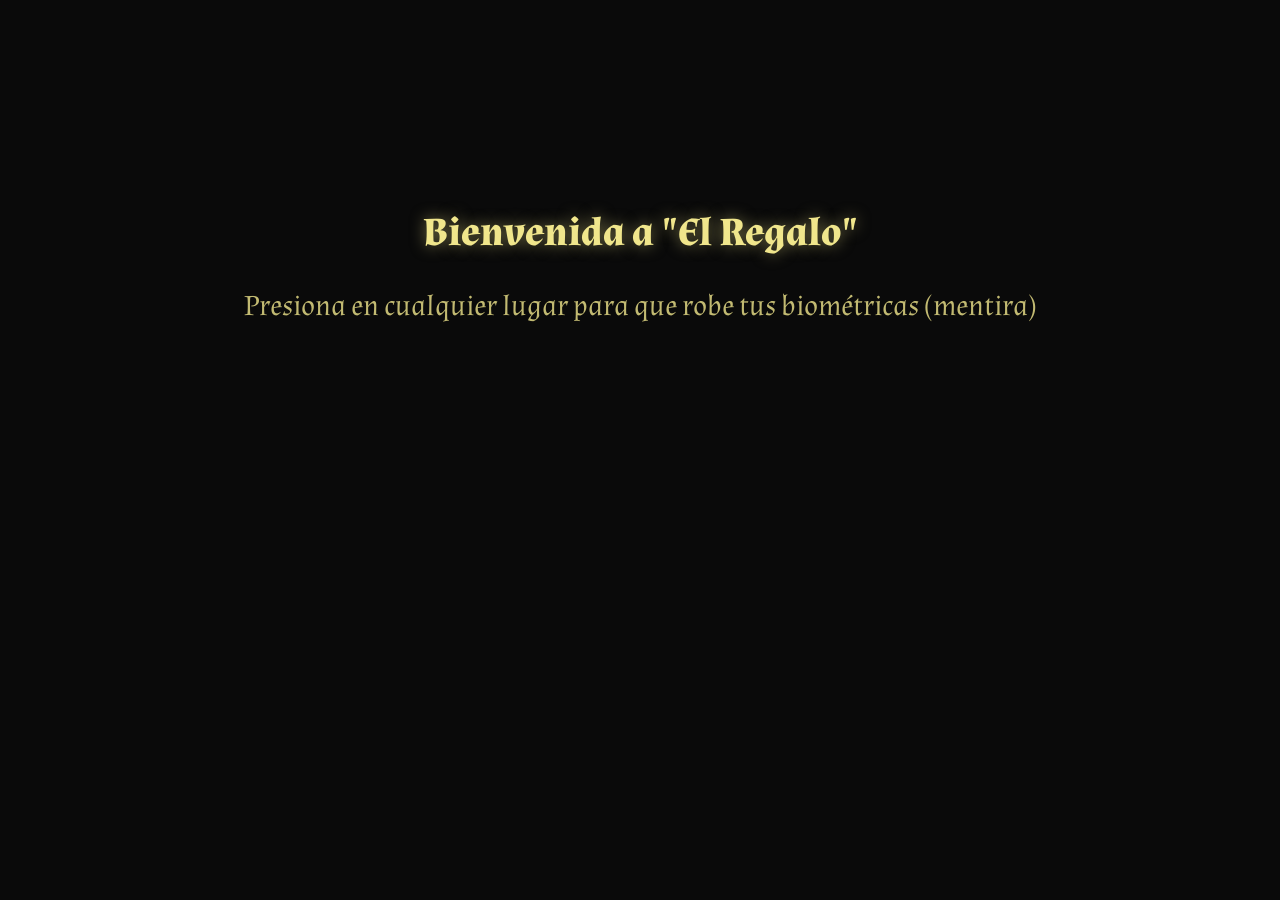
<file: index.html>
<!DOCTYPE html>
<html lang="es">
<head>
    <meta charset="UTF-8">
    <title>El Oráculo</title>
    <meta name="viewport" content="width=device-width, initial-scale=1.0, maximum-scale=1.0, user-scalable=no">
    <link rel="shortcut icon" href="favicon.ico" type="image/x-icon">
    <!-- Fuente -->
    <link rel='stylesheet' href='https://cdn-uicons.flaticon.com/4.0.0/uicons-thin-straight/css/uicons-thin-straight.css'>
    <link rel="preconnect" href="https://fonts.googleapis.com">
    <link rel="preconnect" href="https://fonts.gstatic.com" crossorigin>
    <link href="https://fonts.googleapis.com/css2?family=Almendra:ital,wght@0,400;0,700;1,400;1,700&display=swap" rel="stylesheet">
    <!-- Estilos -->
    <link rel="stylesheet" href="css/cortinas.css">
    <link rel="stylesheet" href="css/intro.css">
    <link rel="stylesheet" href="css/cardFlip.css">
    <link rel="stylesheet" href="css/main.css">
</head>
<body>

    <div id="app-container" class="escena-proporcion">

        <div id="pantalla-inicio" class="overlay-inicio">
            <div class="contenido-inicio">
                <div>
                    <h1>Bienvenida a "El Regalo"</h1>
                    <p>Presiona en cualquier lugar para que robe tus biométricas (mentira)</p>
                </div>
                <i class="fi fi-ts-fingerprint"></i>
            </div>
        </div>


    <!-- AÑADIR PARTICULAS AL CURSOR, MUSICA Y MAS ANIMACIONES -->
        <section id="capa-cortinas">
            <div id="wrapper-bromas">
                <div id="cortina-activa" class="capa-cortina">
                    <h1 id="texto-broma" class="texto-broma almendra-bold-italic"></h1>
                </div>
            </div>

            <main id="mesa" style="display: none; opacity: 0;">
                <h2 class="texto-post-cortina almendra-regular-italic">By R.R.<br>for C.<br><br><br>"Kora no sponsa no tenkio des<br><br> okurishi-mas"</h2>
            </main>

            <div id="cortina-estatica"></div>
        </section>

        <!--  -->

        <section id="capa-ritual" style="display: none;">
            <div class="container">
                
                <div class="mesa-wrapper">
                    <img src="resources/images/endState/mesa/fullMesa.webp" alt="" class="base-mesa">
                    
                    <div class="septagrama">
                        <img src="resources/images/endState/mesa/septagrama.webp" alt="">
                    </div>
                    <section class="objetos">
                        <img src="resources/images/endState/mesa/silla.webp" alt="" class="silla">
                        <img src="resources/images/endState/mesa/mueble.webp" alt="" class="mueble">
                        <img src="resources/images/endState/mesa/vaso.webp" alt="" class="vaso">
                        <img src="resources/images/endState/mesa/velas.webp" alt="" class="velas">
                        <img src="resources/images/endState/mesa/bolso.webp" alt="" class="bolso">
                        <img src="resources/images/endState/mesa/espejo.webp" alt="" class="espejo">
                        <img src="resources/images/endState/mesa/libros.webp" alt="" class="libros">
                    </section>

                    <section id="capa-tarot">
                        <div class="mensaje">
                            <span class="fragmento etapa-1 almendra-regular-italic">En este día tan especial... </span>
                            <span class="fragmento etapa-2 almendra-regular-italic">donde los astros celebran tu nombre... </span>
                            <span class="fragmento etapa-3 almendra-regular-italic">¡te deseo el mejor de los cumpleaños!</span>
                            <br><br>
                            <p class="fragmento etapa-3 almendra-regular-italic" style="font-size: 1.5rem">O al menos uno muy bonito...</p>
                        </div>
                        <div class="cartas">
                                <label class="contenedor-carta">
                                    <input type="checkbox" id="carta-1" class="carta-toggle" style="display: none;">
                                    <label for="carta-1" class="carta">
                                        <div class="carta-interior">
                                            <div class="carta-frente">
                                                <img src="resources/images/endState/cartas/cartaReversoFinal.webp">
                                            </div>
                                            <div class="carta-reverso">
                                                <img src="resources/images/endState/cartas/cartaFrenteFinal1.webp">
                                            </div>
                                        </div>
                                    </label>
                                </label>

                                <label class="contenedor-carta">
                                    <input type="checkbox" id="carta-2" class="carta-toggle" style="display: none;">
                                    <label for="carta-2" class="carta">
                                        <div class="carta-interior">
                                            <div class="carta-frente">
                                                <img src="resources/images/endState/cartas/cartaReversoFinal.webp">
                                            </div>
                                            <div class="carta-reverso">
                                                <img src="resources/images/endState/cartas/cartaFrenteFinal3.webp">
                                            </div>
                                        </div>
                                    </label>
                                </label>

                                <label class="contenedor-carta">
                                    <input type="checkbox" id="carta-3" class="carta-toggle" style="display: none;">
                                    <label for="carta-3" class="carta">
                                        <div class="carta-interior">
                                            <div class="carta-frente">
                                                <img src="resources/images/endState/cartas/cartaReversoFinal.webp">
                                            </div>
                                            <div class="carta-reverso">
                                                <img src="resources/images/endState/cartas/cartaFrenteFinal2.webp">
                                            </div>
                                        </div>
                                    </label>
                                </label>
                            </div>
                    </section>
                    <div class="contenedor-confeti">
                        <div class="confeti"></div>
                        <div class="confeti"></div>
                        <div class="confeti"></div>
                        <div class="confeti"></div>
                        <div class="confeti"></div>
                        <div class="confeti"></div>
                        <div class="confeti"></div>
                        <div class="confeti"></div>
                        <div class="confeti"></div>
                        <div class="confeti"></div>
                        <div class="confeti"></div>
                        <div class="confeti"></div>
                        <div class="confeti"></div>
                        <div class="confeti"></div>
                        <div class="confeti"></div>
                        <div class="confeti"></div>
                        <div class="confeti"></div>
                        <div class="confeti"></div>
                        <div class="confeti"></div>
                        <div class="confeti"></div>
                        <div class="confeti"></div>
                        <div class="confeti"></div>
                        <div class="confeti"></div>
                        <div class="confeti"></div>
                        <div class="confeti"></div>
                        <div class="confeti"></div>
                        <div class="confeti"></div>
                        <div class="confeti"></div>
                        <div class="confeti"></div>
                        <div class="confeti"></div>
                        <div class="confeti"></div>
                        <div class="confeti"></div>
                        <div class="confeti"></div>
                        <div class="confeti"></div>
                        <div class="confeti"></div>
                        <div class="confeti"></div>
                        <div class="confeti"></div>
                        <div class="confeti"></div>
                        <div class="confeti"></div>
                        <div class="confeti"></div>
                    </div>
                </div>

                <div class="loadbar">
                        <div class="load"></div>
                </div>
            
            </div>
        </section>

        <div id="narrativa-intro" class="narrativa-overlay">
            <h3 id="texto-narrativa"></h3>
        </div>
        <div id="btn-siguiente" class="siguiente-oculto almendra-regular-italic">
            Siguiente... ✨
        </div>

    </div>

    <script src="js/cortinas.js"></script>
    <script src="js/intro.js"></script>
    <script src="js/main.js"></script> </body>
</html>
</file>
<file: css/cortinas.css>
#wrapper-bromas {
    position: fixed;
    width: 100vw;
    height: 100vh;
    z-index: 1000;
}

#cortina-estatica {
    position: fixed;
    top: 0;
    left: 0;
    width: 100%; /* Cambia vw por % para mejor compatibilidad */
    height: 100%; /* Cambia vh por % */
    background-image: url('../resources/images/endState/cubreCortina.webp');
    
    /* CAMBIO CLAVE: Cambiamos 'cover' por '100% 100%' */
    background-size: 100% 100%; 
    
    background-position: center;
    background-repeat: no-repeat;
    z-index: 1100;
    pointer-events: none; 
    transition: opacity 1.5s ease-out, transform 1.5s ease-out;
}

/* Clase para el efecto de "atravesar" las cortinas al final */
.vuelo-final {
    opacity: 0;
    transform: scale(1.3); /* Se expande mientras se desvanece */
}

.capa-cortina {
    position: absolute;
    width: 100vw;
    height: 100vh;
    display: flex;
    justify-content: center;
    align-items: center;
    cursor: grab;
    touch-action: none;
    will-change: transform, opacity;
    /* Quitamos la transition de aquí, la manejaremos dinámicamente en JS */
    transition: transform 3.5s ease, opacity 3.5s ease;
}

.capa-cortina.lanzada {
    /* Esta clase ahora sirve principalmente como marcador de estado */
    pointer-events: none; 
}

.texto-broma {
    color: white;
    /* Mínimo 24px, escala con el ancho (8vw), máximo 60px */
    font-size: clamp(24px, 8vw, 40px); 
    text-align: center;
    width: 60%;
    padding: 30px;
    user-select: none;
    
    /* Ampliamos el max-width para que no se amontone el texto */
    max-width: 80vw; 

    animation: flotarMistico 2s ease-in-out infinite alternate;
}

.texto-post-cortina{
    color: white;
    text-align: center;
    margin-top: 40vh;
    scale: 1.2;
    user-select: none;
    -webkit-user-select: none;
}

#mesa {
    transition: opacity 2s ease;
}

@keyframes flotarMistico {
    0% {
        transform: translateY(0) scale(1);
    }
    100% {
        transform: translateY(-10px) scale(1.05);
    }
}
</file>
<file: css/intro.css>
#capa-ritual {
    position: fixed;
    inset: 0;
    display: flex;
    justify-content: center;
    align-items: center; /* Centra el ritual si la pantalla es muy ancha */
    overflow: hidden;
}

.container {
    position: relative;
    width: 100%;
    height: 100%;
    display: flex;
    flex-direction: column;
    justify-content: flex-end; /* Todo nace desde abajo */
    align-items: center;
}

/* 1. EL ANCLA: El wrapper ahora escala pero nunca desborda el alto */
.mesa-wrapper {
    position: relative;
    width: 100vw;
    /* La fórmula para que el wrapper no sea más alto que la pantalla */
    max-width: calc(100vh * (720 / 1610)); 
    aspect-ratio: 720 / 1610; 
    margin: 0 auto; /* Lo centra si la pantalla es muy ancha */
    z-index: 1;
}

.base-mesa {
    width: 100%;
    height: 100%;
    display: block;
    pointer-events: none;
}

/* 2. LOS OBJETOS (Ahora son relativos al wrapper, no a la pantalla) */
.objetos {
    position: absolute;
    inset: 0; /* Cubre desde el pixel (0,0) hasta el final de la imagen */
    z-index: 3;
}

.objetos img {
    position: absolute;
    height: auto;
    /* Suavizamos la reacción a los cambios de opacidad del JS */
    transition: opacity 0.8s cubic-bezier(0.4, 0, 0.2, 1), 
                transform 1.2s cubic-bezier(0.4, 0, 0.2, 1);
    will-change: opacity, transform;
}


/* 3. POSICIONAMIENTO REAL (Calculado sobre el asset 720x1610) */
/* Ajustá estos % para que pisen la madera de tu dibujo */

.silla   { bottom: 25%; left: 15%; width: 6%; }
.mueble  { bottom: 27%; left: 25%; width: 10%; }

.vaso    { bottom: 25%; right: 12%; width: 14%; }
.velas   { bottom: 27%; right: 32%; width: 22%; }

.bolso   { bottom: 12%; left: 6%; width: 35%; }
.espejo  { bottom: 8%; left: 18%; width: 14%; }

.libros  { bottom: 8%; right: 10%; width: 38%; }

/* --- LA BARRA DE CARGA (Interfaz) --- */

/* Contenedor principal de la barra */
.loadbar {
    position: absolute;
    opacity: 0;

    /* La ubicamos en el tercio inferior de la pantalla, 
       donde el usuario suele apoyar el pulgar naturalmente. */
    bottom: 50%; 
    left: 50%;
    transform: translateX(-50%); /* Centrado horizontal perfecto */
    
    /* Dimensiones responsivas */
    width: 70%; /* Ocupa buena parte del ancho en móviles */
    max-width: 300px; /* No se hace gigante en tablets */
    height: 30px; /* Un grosor cómodo para ver la carga */
    
    /* Estilo visual místico */
    background: rgba(20, 20, 20, 0.8); /* Fondo oscuro casi opaco */
    border: 2px solid #eeba30; /* Borde dorado místico */
    border-radius: 6px; /* Esquinas suavizadas */
    
    /* Efectos de brillo dorados */
    box-shadow: 0 0 100px rgba(238, 186, 48, 0.3), /* Brillo sutil externo */
                inset 0 0 105px rgba(0, 0, 0, 0.5); /* Sombra interna para profundidad */
    
    overflow: hidden; /* Importante para que el relleno no se salga */
    z-index: 100; /* Asegura que esté por encima de la mesa y objetos */
    
    /* Preparación para la interacción (cursor, etc.) */
    cursor: pointer;
    transition: transform 0.3s ease, box-shadow 0.3s ease, opacity 5s ease;
}

.loadbar.visible{
    opacity: 1;
    /*animation: aparecer 4s ease;*/
}

@keyframes aparecer{
    0% { opacity: 0; }
    100% { opacity: 1; }
}

/* Efecto visual cuando el usuario pasa el mouse o presiona */
.loadbar:active {
    transform: translateX(-50%) scale(0.98); /* Pequeña pulsación visual */
    box-shadow: 0 0 20px rgba(238, 186, 48, 0.5); /* Aumenta el brillo */
}

/* --- LÓGICA DE MOVIMIENTO DE LA BARRA --- */
.load { 
    width: 100%; /* El contenedor siempre es 100% */
    height: 100%;
    background: linear-gradient(90deg, #b8860b, #eeba30, #b8860b);
    box-shadow: 0 0 15px #eeba30;
    
    /* EL SECRETO: Empezamos la barra fuera de vista a la izquierda (-100%) */
    /* Usamos una variable de CSS que el JS modificará */
    transform: translateX(var(--progress, -100%)); 
    
    /* Definimos una transición base */
    transition: transform 0.1s linear; 
}

/* Cuando el JS detecta que estás presionando, añade esta clase: */
.loading .load {
    /* La velocidad a la que "carga" el ritual (10 segundos) */
    transition: transform 10s linear; 
}

/* Cuando el JS detecta que soltaste, añade esta clase: */
.unloading .load {
    /* La velocidad a la que se "vacía" la barra al soltar (2 segundos) */
    transition: transform 2s ease-out; 
}

/* Animación de "vibración" de la barra mientras carga */
@keyframes shake {
    0% { transform: translateX(-50%) translate(1px, 1px); }
    50% { transform: translateX(-50%) translate(-1px, -2px); }
    100% { transform: translateX(-50%) translate(1px, -1px); }
}

.loading {
    animation: shake 0.2s infinite;
    border-color: #fff; /* Brilla más al cargar */
    box-shadow: 0 0 20px rgba(238, 186, 48, 0.6);
}

/* --- EFECTOS DRAMÁTICOS DE FINALIZACIÓN --- */

/* 4. SEPTAGRAMA: Ajuste para el "Soft Landing" */
.septagrama {
    position: absolute;
    bottom: 8%; 
    left: 49%;
    transform: translateX(-50%);
    width: 60%;
    height: 22%;
    z-index: 2;
    /* Evitamos saltos de layout durante la vibración */
    will-change: transform, filter, opacity; 
    transition: filter 5s ease-out, transform 5s ease-out, opacity 5s ease;
}

.septagrama img { 
    width: 100%; 
    height: auto; 
    /* CLAVE: Cuando la animación termina, vuelve a su estado normal en 2 segundos */
    will-change: transform, filter, opacity;
    transition: filter 5s ease-out, transform 5s ease-out, opacity 5s ease;
}

/* Vibración violenta para toda la pantalla */
.vibracion-extrema {
    animation: shake-violento 0.1s infinite;
}

@keyframes shake-violento {
    0% { transform: translate(0, 0) rotate(0deg); }
    25% { transform: translate(4px, 4px) rotate(0.5deg); }
    50% { transform: translate(-4px, -2px) rotate(-0.5deg); }
    75% { transform: translate(-2px, 4px) rotate(0deg); }
    100% { transform: translate(2px, -4px) rotate(0.5deg); }
}

/* Septagrama en éxtasis (Animación violenta) */
.septagrama-activo{
    animation: brillo-violento 0.2s infinite alternate;
    /* Forzamos que el brillo sea muy fuerte durante la animación */
    filter: drop-shadow(0 0 40px #fff) brightness(1.2) !important;
}

.septagrama-activo-chill{
    animation: brillo-violento 2s infinite alternate;
    /* Forzamos que el brillo sea muy fuerte durante la animación */
    filter: drop-shadow(0 0 40px #fff) brightness(0.5) !important;
}

@keyframes brillo-violento {
    from {
        transform: translateX(-50%) scale(1);
    }
    to {
        transform: translateX(-50%) scale(1.1);
    }
}


/* ARREGLO DE MENU CONTEXTUAL AL CARGAR LA BARRA */
.objeto, .capa-ritual, .loadbar {
    -webkit-user-select: none;   /* Safari */
    -ms-user-select: none;       /* IE 10+ */
    user-select: none;           /* Estándar */
    -webkit-touch-callout: none; /* Bloquea el menú contextual en iOS */
    -webkit-tap-highlight-color: transparent; /* Quita el cuadro azul al tocar en Android */
}

img {
    pointer-events: none; /* Evita que las imágenes interfieran con los clicks del fondo */
    -webkit-user-drag: none; /* Evita que el usuario "arrastre" la imagen */
}
</file>
<file: css/cardFlip.css>
.cartas {
    display: flex;
    justify-content: center;
    align-items: center;
    width: 75%;
    height: 30%;
    
    /* 1. Bajamos el valor para que el efecto sea más dramático.
       Un valor entre 600px y 800px suele ser el "sweet spot". */
    perspective: 800px; 
    
    /* 2. Esto asegura que los hijos mantengan su tridimensionalidad */
    transform-style: preserve-3d; 
}

.carta{
    background-color: transparent;
    position: relative;
    width: 100%;
    height: 100%;
    z-index: 10;
    perspective: 1000px; /* 3D effect */
    display: block; /* Asegura que el label ocupe todo el espacio */
    cursor: pointer;
    -webkit-tap-highlight-color: transparent; /* Quita el flash molesto en Android */
}

/* Posicionar correctamente ambos lados de la carta */
.carta-interior{
    position: relative;
    width: 100%;
    height: 100%;
    text-align: center;
    transition: transform 2s ease-in-out;
    transform-style: preserve-3d;
}

.carta-toggle {
    position: absolute;
    opacity: 0;
    width: 0;
    height: 0;
    pointer-events: none;
}

/* Causar que la carta rote al pasar el mouse */
.carta-toggle:checked + .carta .carta-interior{
    transform: rotateY(-180deg);
}

/* Posicionar ambos lados de la carta y ocultar el reverso de cada una*/
.carta-frente, .carta-reverso{
    position: absolute;
    width: 100%;
    height: 100%;
    backface-visibility: hidden;
}

/* estilizar el frente */
.carta-frente{ 
    color: white;
}
.carta img{
    width: 100%;
    height: 100%;
    object-fit: contain;
}

/* estilizar el reverso */
.carta-reverso{
    color: black;
    transform:rotateY(180deg);
}

#capa-tarot {
    position: absolute;
    bottom: 10%; /* Ajustá esto según dónde termine el dibujo de tu mesa */
    left: 0;
    height: 65%;
    width: 100%;
    z-index: 50;
    display: flex;
    justify-content: space-between;
    align-items: center;
    flex-direction: column;
    
    /* EL SECRETO DE LA PROFUNDIDAD: */
    perspective: 1500px;
    transform-style: preserve-3d;
    opacity: 0;
    pointer-events: none;
    transition: opacity 2s ease;
}

#capa-tarot.visible {
    opacity: 1;
    pointer-events: all;
}

.contenedor-carta {
    opacity: 0;
    width: 30%;
    height: 100%;
    margin: 0 10px;
    filter: drop-shadow(0 10px 15px rgba(0,0,0,0.5));
    user-select: none;
    -webkit-user-select: none;
    
    /* 3. Rotación positiva en X la inclina hacia el fondo.
       Acompañamos con un pequeño translateZ para darle "vuelo". */
    transform: rotateX(45deg) translateZ(0);
    
    transition: transform 0.8s cubic-bezier(0.2, 0.8, 0.2, 1);
    
    /* 4. Importante para que el navegador suavice los bordes inclinados */
    backface-visibility: hidden;
    -webkit-font-smoothing: antialiased;
    touch-action: manipulation; /* Evita que el navegador espere a ver si haces zoom */
}

/* Delays para el efecto de reparto ritual */
.contenedor-carta:nth-child(1) { animation-delay: 1s; }
.contenedor-carta:nth-child(2) { animation-delay: 2s; }
.contenedor-carta:nth-child(3) { animation-delay: 3s; }

/* Animación cuando se vuelven visibles */
#capa-tarot.visible .contenedor-carta {
    pointer-events: all;
    /* Al final, la carta queda acostada (rotateX) pero apoyada (translateY 0) */
    animation: entregarCarta 3s cubic-bezier(0.25,1,0.5,1) forwards;
}

/* MENSAJE */

.mensaje {
    width: 80%;
    text-align: center;
    pointer-events: none;
    user-select: none;
    -webkit-user-select: none;
    z-index: 1;
    margin-bottom: 20px;
    min-height: 100px; /* Evita saltos en el diseño al aparecer texto */
    color: #f0e68c; /* Dorado suave */
    text-shadow: 0 0 10px rgba(255, 215, 0, 0.5);
    
    /* Efecto flotante con perspectiva */
    transform: rotateX(10deg); 
    transition: all 1s ease;
}

.fragmento {
    opacity: 0;
    filter: blur(10px);
    pointer-events: none;
    transition: all 1.5s ease;
    display: inline; /* Se unen como un solo párrafo */
    font-size: clamp(24px, 8vw, 40px); 
}

/* LÓGICA DE REVELACIÓN CON :HAS() */

/* 1. Si AL MENOS UNA carta (Cualquiera) está volteada -> Revela etapa 1 */
#capa-tarot:has(.carta-toggle:checked) .etapa-1 {
    opacity: 1;
    filter: blur(0px);
}

/* 2. Si hay AL MENOS DOS cartas volteadas -> Revela etapa 2 */
#capa-tarot:has(.contenedor-carta:nth-child(1) .carta-toggle:checked):has(.contenedor-carta:nth-child(2) .carta-toggle:checked) .etapa-2,
#capa-tarot:has(.contenedor-carta:nth-child(2) .carta-toggle:checked):has(.contenedor-carta:nth-child(3) .carta-toggle:checked) .etapa-2,
#capa-tarot:has(.contenedor-carta:nth-child(1) .carta-toggle:checked):has(.contenedor-carta:nth-child(3) .carta-toggle:checked) .etapa-2 {
    opacity: 1;
    filter: blur(0px);
}

/* --- 3. Revelar Texto Etapa 3 (Final) --- */
#capa-tarot:has(.contenedor-carta:nth-child(1) .carta-toggle:checked):has(.contenedor-carta:nth-child(2) .carta-toggle:checked):has(.contenedor-carta:nth-child(3) .carta-toggle:checked) .etapa-3 {
    opacity: 1;
    filter: blur(0px);
    color: #fff; 
    text-shadow: 0 0 20px rgba(255, 255, 255, 0.8);
    transition: all 2s ease; /* Para que el brillo entre suave */
}

/* 1. Definimos la trayectoria de "entrega" */
@keyframes entregarCarta {
    0% {
        opacity: 0;
        /* La carta viene desde arriba y "atrás" de la pantalla (fuera de vista) */
        transform: translateY(-100vh) translateZ(500px) rotateX(-90deg) rotateZ(20deg);
    }
    60% {
        opacity: 1;
        /* Punto de impacto: llega a la mesa pero con un pequeño rebote */
        transform: translateY(0) translateZ(0) rotateX(30deg) rotateZ(0deg);
    }
    100% {
        opacity: 1;
        /* Reposo final sobre la mesa */
        transform: translateY(0) translateZ(0) rotateX(25deg);
    }
}

/* --- 1. Contenedor Principal (Oculto por defecto) --- */
.contenedor-confeti {
    position: absolute;
    top: -50px; /* Empezamos un poco arriba de la pantalla */
    left: 0;
    width: 100%;
    height: 100vh; /* Ocupa todo el alto */
    overflow: hidden; /* Evita que el confeti se escape */
    pointer-events: none; /* No interfiere con los toques de las cartas */
    z-index: 100; /* Por encima de todo */
    opacity: 0;
    transition: opacity 1s ease;
}

/* --- 2. LÓGICA DE ACTIVACIÓN CON :HAS() --- */
/* Si las tres cartas están volteadas, mostramos el contenedor */
#capa-tarot:has(.contenedor-carta:nth-child(1) .carta-toggle:checked):has(.contenedor-carta:nth-child(2) .carta-toggle:checked):has(.contenedor-carta:nth-child(3) .carta-toggle:checked) + .contenedor-confeti {
    opacity: 1;
}

/* Esto asegura que una vez que se activó, el confeti no se detenga aunque cambies las cartas */
#capa-tarot.final-alcanzado + .contenedor-confeti {
    opacity: 1;
}

/* --- 3. Estilo Base del Confeti --- */
.confeti {
    position: absolute;
    width: 24px;
    height: 32px;
    background-color: #f0e68c; /* Dorado por defecto */
    opacity: 0.9;
    
    /* Efecto 3D para el giro */
    transform-style: preserve-3d;
    backface-visibility: visible;
    
    /* Animación base (caída y giro) */
    will-change: transform, opacity;
    animation: caerConfeti 4s ease-in-out infinite;
    
    /* Estado inicial: arriba de la pantalla */
    top: -20px;
}

/* --- 4. Variedad: Usamos :nth-child() para aleatorizar --- */
/* Colores alternados */
.confeti:nth-child(2n) { background-color: lightblue; }
.confeti:nth-child(3n) { background-color: pink; }
.confeti:nth-child(4n) { background-color: red; } 
.confeti:nth-child(5n) { background-color: yellow; } 

/* --- Bloque 1 (0% a 25%) --- */
.confeti:nth-child(1) { left: 1%; animation-delay: 0.1s; animation-duration: 4.2s; }
.confeti:nth-child(2) { left: 3.5%; animation-delay: 1.5s; animation-duration: 3.8s; }
.confeti:nth-child(3) { left: 6%; animation-delay: 2.8s; animation-duration: 4.5s; }
.confeti:nth-child(4) { left: 8.5%; animation-delay: 0.5s; animation-duration: 4.0s; }
.confeti:nth-child(5) { left: 11%; animation-delay: 1.9s; animation-duration: 3.6s; }
.confeti:nth-child(6) { left: 13.5%; animation-delay: 3.2s; animation-duration: 4.8s; }
.confeti:nth-child(7) { left: 16%; animation-delay: 1.1s; animation-duration: 4.3s; }
.confeti:nth-child(8) { left: 18.5%; animation-delay: 2.4s; animation-duration: 3.9s; }
.confeti:nth-child(9) { left: 21%; animation-delay: 3.7s; animation-duration: 4.6s; }
.confeti:nth-child(10) { left: 23.5%; animation-delay: 0.8s; animation-duration: 4.1s; }

/* --- Bloque 2 (26% a 50%) --- */
.confeti:nth-child(11) { left: 26%; animation-delay: 2.1s; animation-duration: 3.7s; }
.confeti:nth-child(12) { left: 28.5%; animation-delay: 3.4s; animation-duration: 4.9s; }
.confeti:nth-child(13) { left: 31%; animation-delay: 1.3s; animation-duration: 4.4s; }
.confeti:nth-child(14) { left: 33.5%; animation-delay: 2.6s; animation-duration: 3.5s; }
.confeti:nth-child(15) { left: 36%; animation-delay: 3.9s; animation-duration: 4.7s; }
.confeti:nth-child(16) { left: 38.5%; animation-delay: 1.7s; animation-duration: 4.2s; }
.confeti:nth-child(17) { left: 41%; animation-delay: 0.4s; animation-duration: 3.8s; }
.confeti:nth-child(18) { left: 43.5%; animation-delay: 2.9s; animation-duration: 4.5s; }
.confeti:nth-child(19) { left: 46%; animation-delay: 1.0s; animation-duration: 4.0s; }
.confeti:nth-child(20) { left: 48.5%; animation-delay: 3.5s; animation-duration: 3.6s; }

/* --- Bloque 3 (51% a 75%) --- */
.confeti:nth-child(21) { left: 51%; animation-delay: 0.7s; animation-duration: 4.1s; }
.confeti:nth-child(22) { left: 53.5%; animation-delay: 2.1s; animation-duration: 3.9s; }
.confeti:nth-child(23) { left: 56%; animation-delay: 1.2s; animation-duration: 4.6s; }
.confeti:nth-child(24) { left: 58.5%; animation-delay: 3.5s; animation-duration: 3.7s; }
.confeti:nth-child(25) { left: 61%; animation-delay: 0.3s; animation-duration: 4.4s; }
.confeti:nth-child(26) { left: 63.5%; animation-delay: 2.5s; animation-duration: 4.0s; }
.confeti:nth-child(27) { left: 66%; animation-delay: 1.8s; animation-duration: 3.5s; }
.confeti:nth-child(28) { left: 68.5%; animation-delay: 0.9s; animation-duration: 4.8s; }
.confeti:nth-child(29) { left: 71%; animation-delay: 3.1s; animation-duration: 4.2s; }
.confeti:nth-child(30) { left: 73.5%; animation-delay: 1.4s; animation-duration: 3.6s; }

/* --- Bloque 4 (76% a 100%) --- */
.confeti:nth-child(31) { left: 76%; animation-delay: 2.7s; animation-duration: 4.5s; }
.confeti:nth-child(32) { left: 78.5%; animation-delay: 0.5s; animation-duration: 3.8s; }
.confeti:nth-child(33) { left: 81%; animation-delay: 3.8s; animation-duration: 4.1s; }
.confeti:nth-child(34) { left: 83.5%; animation-delay: 1.1s; animation-duration: 4.9s; }
.confeti:nth-child(35) { left: 86%; animation-delay: 2.3s; animation-duration: 3.7s; }
.confeti:nth-child(36) { left: 88.5%; animation-delay: 0.2s; animation-duration: 4.3s; }
.confeti:nth-child(37) { left: 91%; animation-delay: 3.4s; animation-duration: 4.0s; }
.confeti:nth-child(38) { left: 93.5%; animation-delay: 1.6s; animation-duration: 3.6s; }
.confeti:nth-child(39) { left: 96%; animation-delay: 2.9s; animation-duration: 4.7s; }
.confeti:nth-child(40) { left: 98.5%; animation-delay: 0.6s; animation-duration: 4.2s; }

/* --- 5. La Animación de Caída y Giro --- */
@keyframes caerConfeti {
    0% {
        transform: translateY(-100vh) rotateX(0deg) rotateY(0deg) rotateZ(0deg) translateX(0);
        opacity: 0;
    }
    10% {
        opacity: 1; /* Aparece rápido al entrar en pantalla */
    }
    100% {
        /* Cae toda la altura y gira violentamente en los 3 ejes */
        transform: translateY(110vh) rotateX(720deg) rotateY(1440deg) rotateZ(360deg) translateX(50px);
        opacity: 0.5; /* Se desvanece un poco al llegar al suelo */
    }
}
</file>
<file: css/main.css>
body, html {
    margin: 0;
    padding: 0;
    width: 100%;
    height: 100%;
    overflow: hidden;
    background-color: #242429;
    font-family: "Almendra", serif;
}

#app-container {
    width: 100%;
    height: 100%;
    position: relative;
    overflow: hidden;
}

/* TEXTO DE APERTURA */

.overlay-inicio {
    position: fixed;
    align-items: center;
    top: 0;
    left: 0;
    width: 100%;
    height: 100%;
    background-color: #0a0a0a; /* Negro profundo */
    display: flex;
    justify-content: center;
    align-items: center;
    z-index: 2000; /* Por encima de TODO */
    cursor: pointer;
    transition: opacity 2s ease, visibility 1.5s;
}

.contenido-inicio {
    display: flex;
    flex-direction: column;
    justify-content: space-between;
    height: 60vh;
    max-width: 80vw;
    text-align: center;
    color: #f0e68c;
    padding: 20px;
    user-select: none;
    -webkit-user-select: none;
}

.contenido-inicio h1 {
    font-size: 2.5rem;
    margin-bottom: 20px;
    text-shadow: 0 0 15px rgba(240, 230, 140, 0.5);
}

.contenido-inicio p {
    font-size: 1.8rem;
    opacity: 0.8;
}

.contenido-inicio i {
    font-size: 6rem;
    opacity: 0.8;
    text-shadow: 0 0 15px rgba(240, 230, 140, 0.5);
}

/* Clase para ocultar con suavidad */
.overlay-inicio.oculto {
    opacity: 0;
    visibility: hidden;
}

/* FUENTES DE TEXTO */

.almendra-regular {
  font-family: "Almendra", serif;
  font-weight: 400;
  font-style: normal;
}

.almendra-bold {
  font-family: "Almendra", serif;
  font-weight: 700;
  font-style: normal;
}

.almendra-regular-italic {
  font-family: "Almendra", serif;
  font-weight: 400;
  font-style: italic;
}

.almendra-bold-italic {
  font-family: "Almendra", serif;
  font-weight: 700;
  font-style: italic;
}

/* DIALOGOS */

.narrativa-overlay {
    position: fixed;
    top: 0;
    left: 0;
    width: 100%;
    height: 100%;
    display: flex;
    justify-content: center;
    align-items: center;
    background: black; /* Fondo negro para que las cortinas desaparezcan hacia esto */
    z-index: 200;
    opacity: 0;
    pointer-events: none;
    transition: opacity 2s ease;
}

.narrativa-overlay.visible {
    opacity: 1;
    pointer-events: all;
}

#texto-narrativa {
    white-space: pre-line;
    font-size: 1.5rem;
    color: #f0e68c;
    text-align: center;
    max-width: 80%;
    text-shadow: 0 0 15px rgba(238, 186, 48, 0.6);
    transition: opacity 0.8s ease;
    user-select: none;
    -webkit-user-select: none;
}

/* ANIMACIONES */

.vibracion-media {
    animation: shakeScr 0.2s infinite;
}

@keyframes shakeScr {
    0% { transform: translate(1px, 1px) rotate(0deg); }
    20% { transform: translate(-2px, 0px) rotate(-1deg); }
    40% { transform: translate(2px, 1px) rotate(1deg); }
    60% { transform: translate(-1px, -1px) rotate(0deg); }
    80% { transform: translate(1px, 2px) rotate(-1deg); }
    100% { transform: translate(-1px, -2px) rotate(0deg); }
}

#btn-siguiente {
    position: fixed;
    bottom: 50px;
    right: 50px;
    color: #f0e68c;
    font-size: 1.2rem;
    cursor: pointer;
    transition: opacity 0.5s ease;
    z-index: 1000;
    text-shadow: 0 0 10px rgba(255, 215, 0, 0.8);
    animation: flotar 2s infinite ease-in-out;
}

.siguiente-oculto {
    opacity: 0;
    pointer-events: none;
}

.siguiente-visible {
    opacity: 1;
    pointer-events: all;
}

@keyframes flotar {
    0%, 100% { transform: translateY(0); }
    50% { transform: translateY(-10px); }
}
</file>
